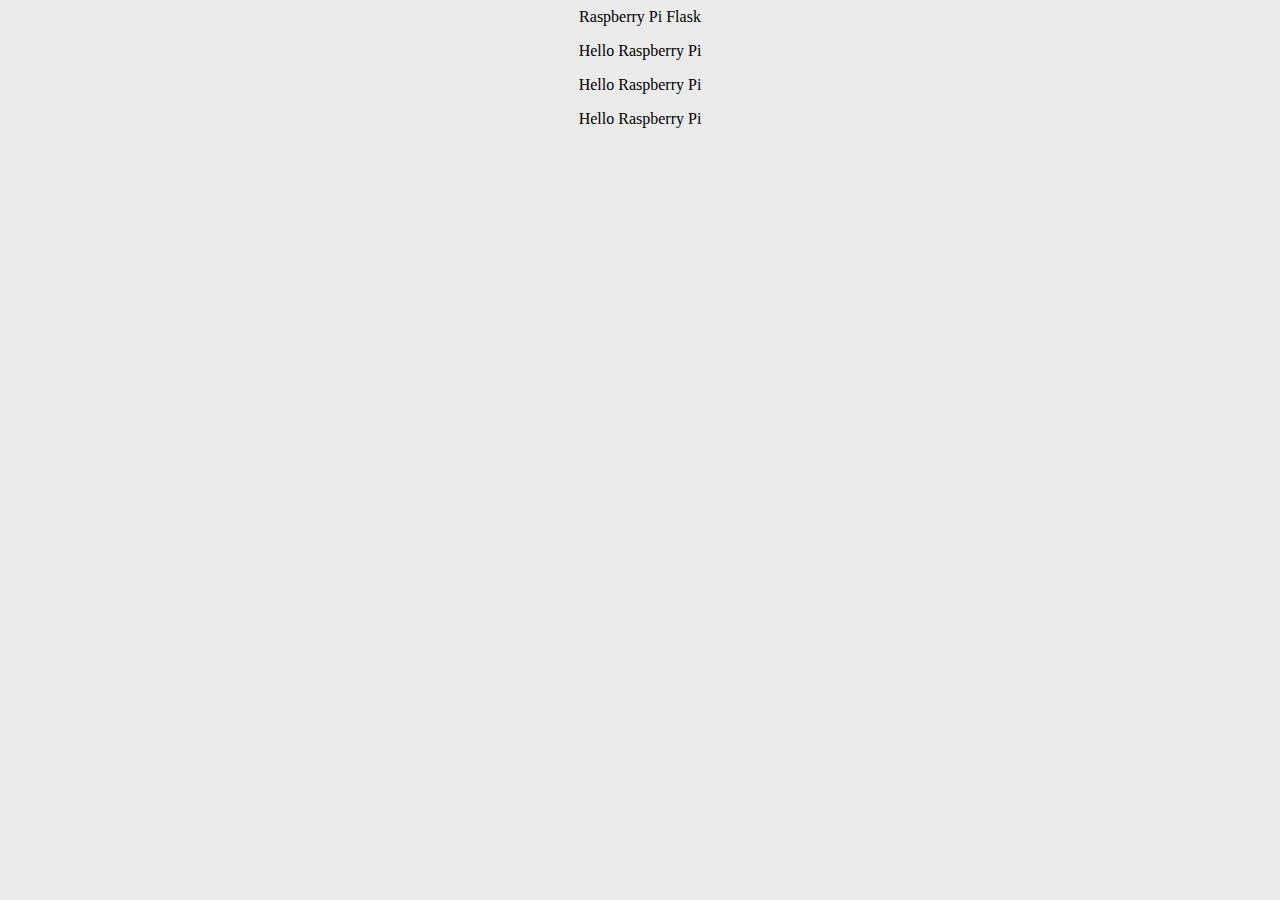
<file: templates/index.html>
<html>
	<head>Raspberry Pi Flask</head>
	<link rel="stylesheet" href='/static/style.css'>
	<title>first page</title>
	<body>
		<p>Hello Raspberry Pi</p>
		<p>Hello Raspberry Pi</p>
		<p>Hello Raspberry Pi</p>
	</body>
</html>
</file>
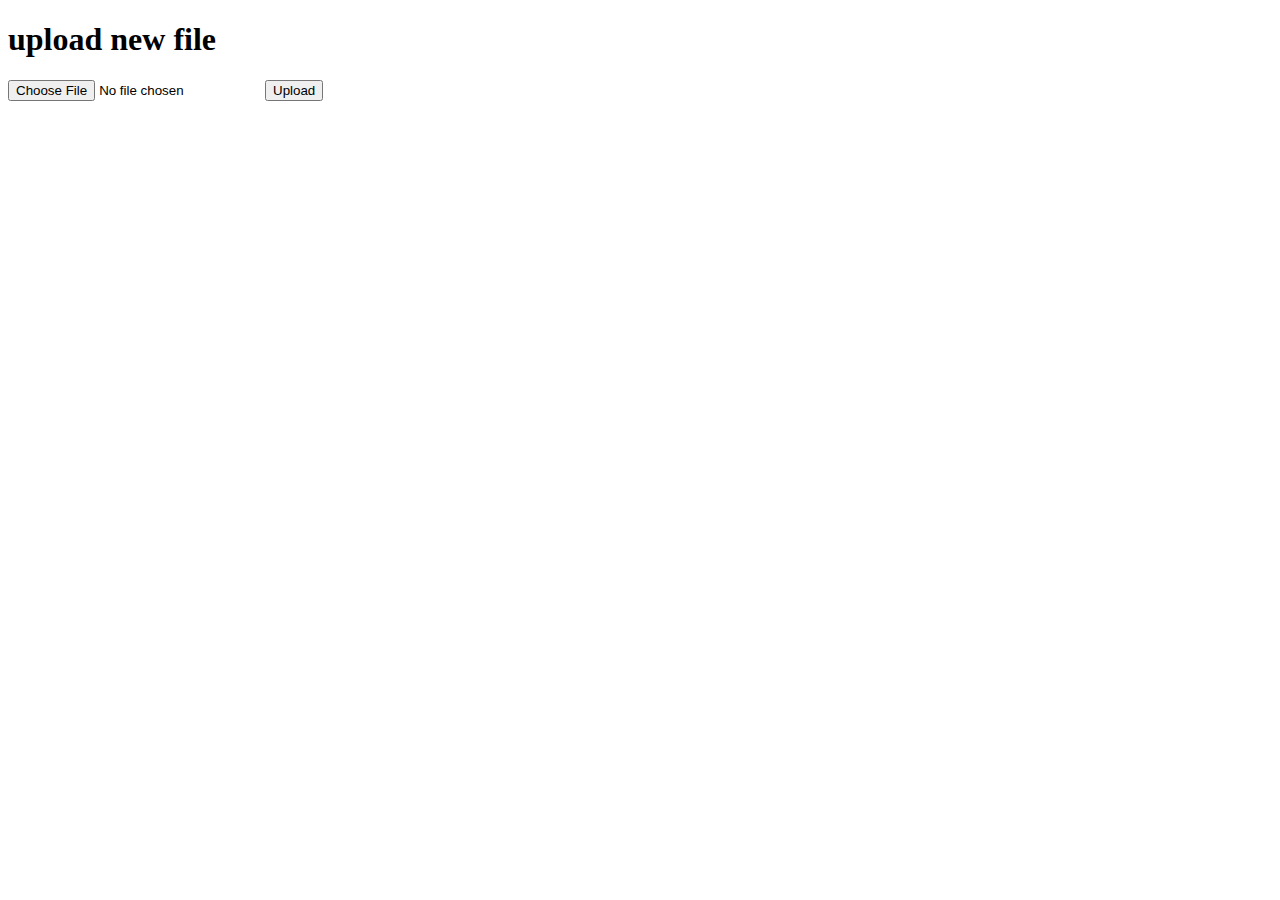
<file: templates/upload.html>
<!DOCTYPE html>
<html>
<title> upload new file</title>
<h1> upload new file </h1>
<form method=POST enctype=multipart/form-data>
	<input type=file name=file>
	<input type=submit value=Upload>
</form>
</html>
</file>
<file: static/style.css>
body {
	text-align: center;
	background-color: rgba(45, 45, 45, 0.1);
	color: rgba(192, 160, 125, 0.1;
}
</file>
